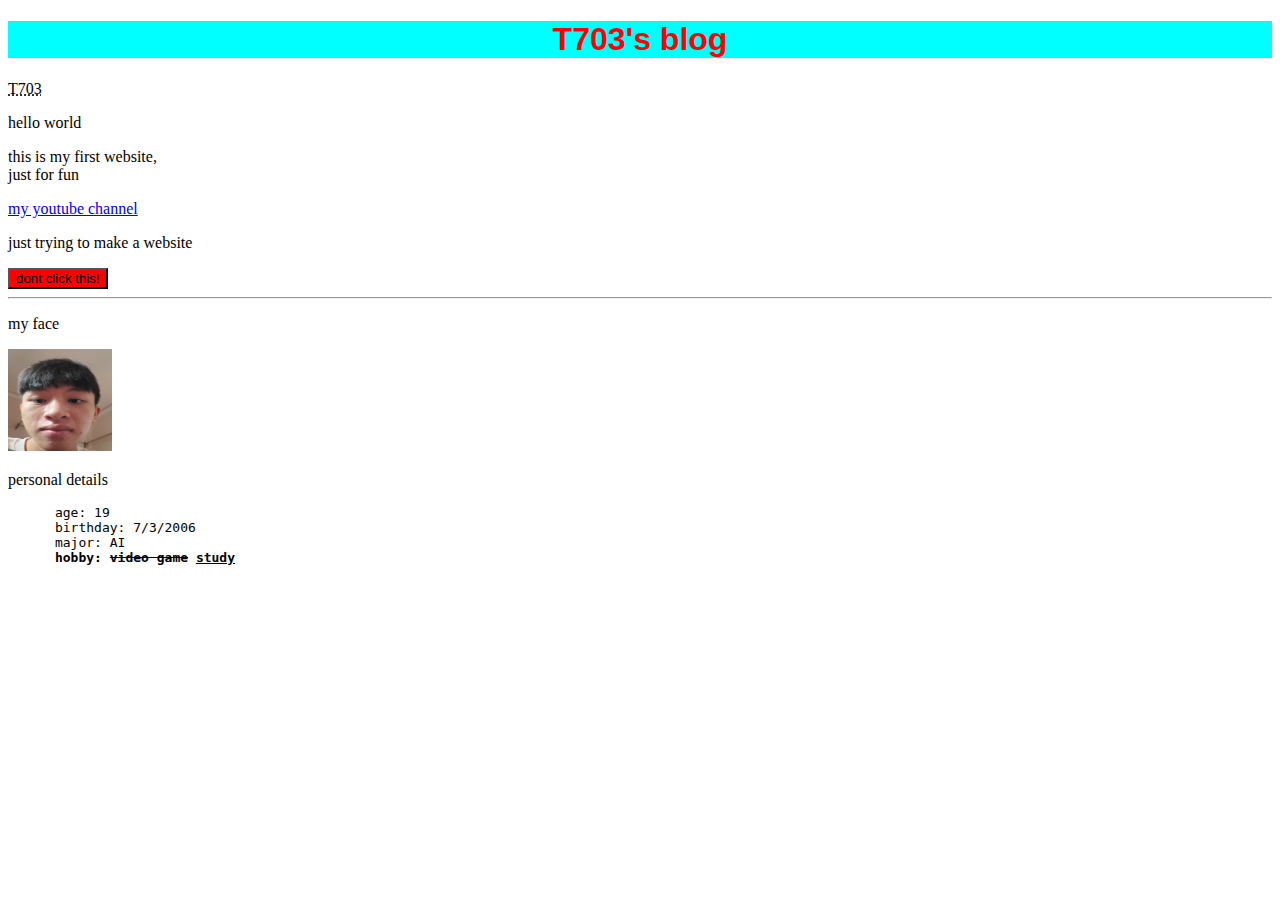
<file: index.html>
<!DOCTYPE html>
<html lang = "en-US">
  <!-- Write your comments here -->
  <head>
    <title>T703</title>
  <h1 style = "color: red;
  background-color: aqua; 
  font-family: 'Gill Sans', 'Gill Sans MT', Calibri, 'Trebuchet MS', sans-serif;
  text-align: center;" 
  >
  T703's blog 
  </h1>
  </head>
  <body>
    <p><abbr title="Tien 703, 703 is my birthday ">T703</abbr></p>
    <p>hello world</p>
    <p>this is my first website,<br> just for fun </p>
    <a href="https://www.youtube.com/@Tien_703" target = "_blank">my youtube channel</a>
    <p>just trying to make a website </p>
    <video id = "rickRol" style="display: none;" controls>
      <source src="Rick Roll (Different link no ads).mp4" type = "video/mp4">
    </video>

    <button onclick="playVideo()" style = 'background-color: red;'> dont click this!</button>
    <hr>
    <p> my face</p>
    <img src = "my face.jpg" alt = "bruh my face disapper" width="104" height="102">
    <p>personal details</p>
    <pre>
      age: 19
      birthday: 7/3/2006
      major: AI
      <b>hobby: <del>video game</del> <ins>study</ins> </b>
    </pre>
  </body>
  <script>
    function playVideo() {
      const video =document.getElementById("rickRol");
      video.style.display = "block";
      video.play()

    }
  </script>
</html>
</file>
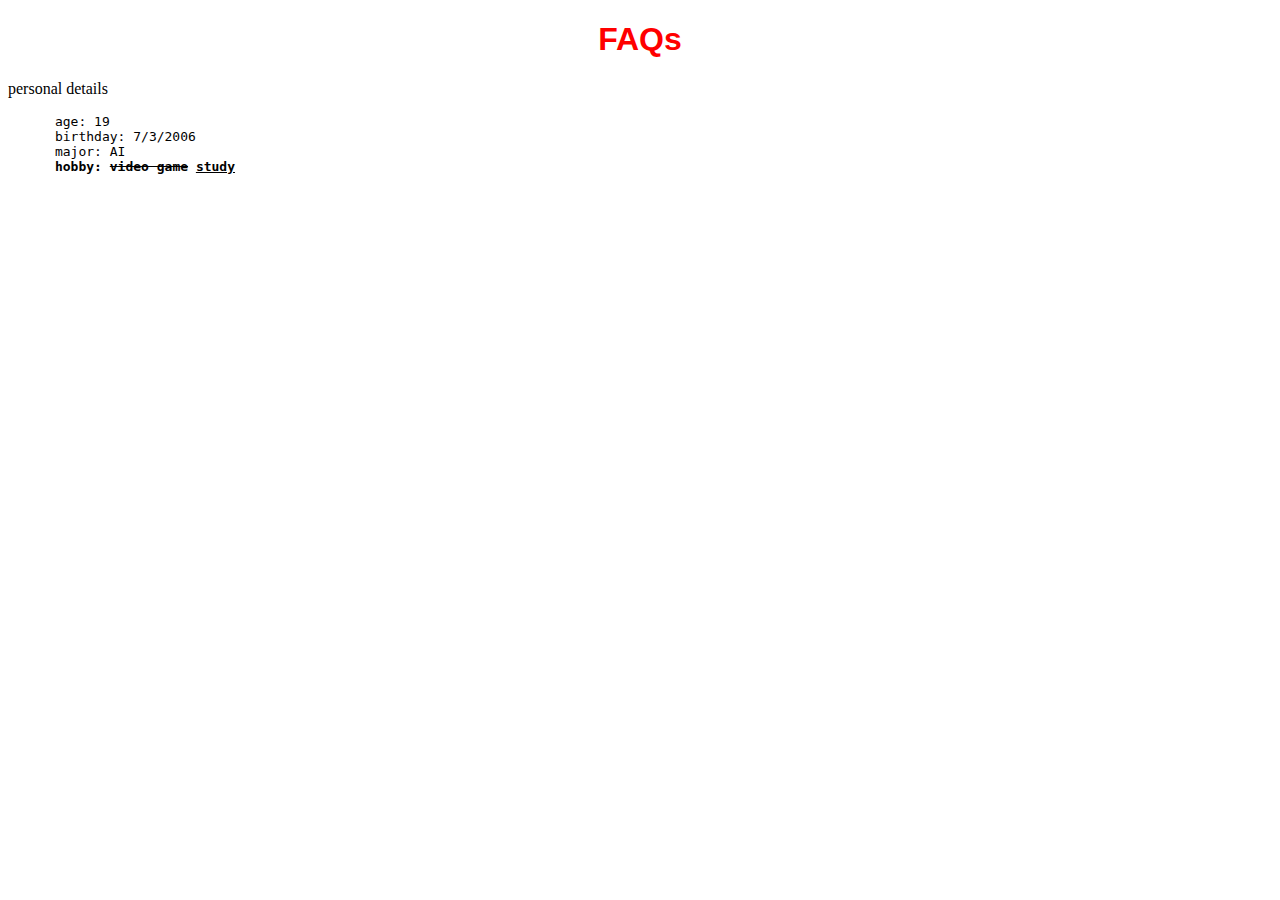
<file: FAQs.html>
<!DOCTYPE html>
<html lang=en-US>
<head>
    <title>FAQs</title>
</head>
<body>
    <h1 style = "color: red;
    font-family: 'Gill Sans', 'Gill Sans MT', Calibri, 'Trebuchet MS', sans-serif;
    text-align: center;" 
    >
      FAQs
      </h1>
    <p>personal details</p>
    <pre>
      age: 19
      birthday: 7/3/2006
      major: AI
      <b>hobby: <del>video game</del> <ins>study</ins> </b>
    </pre>
</body>
</html>
</file>
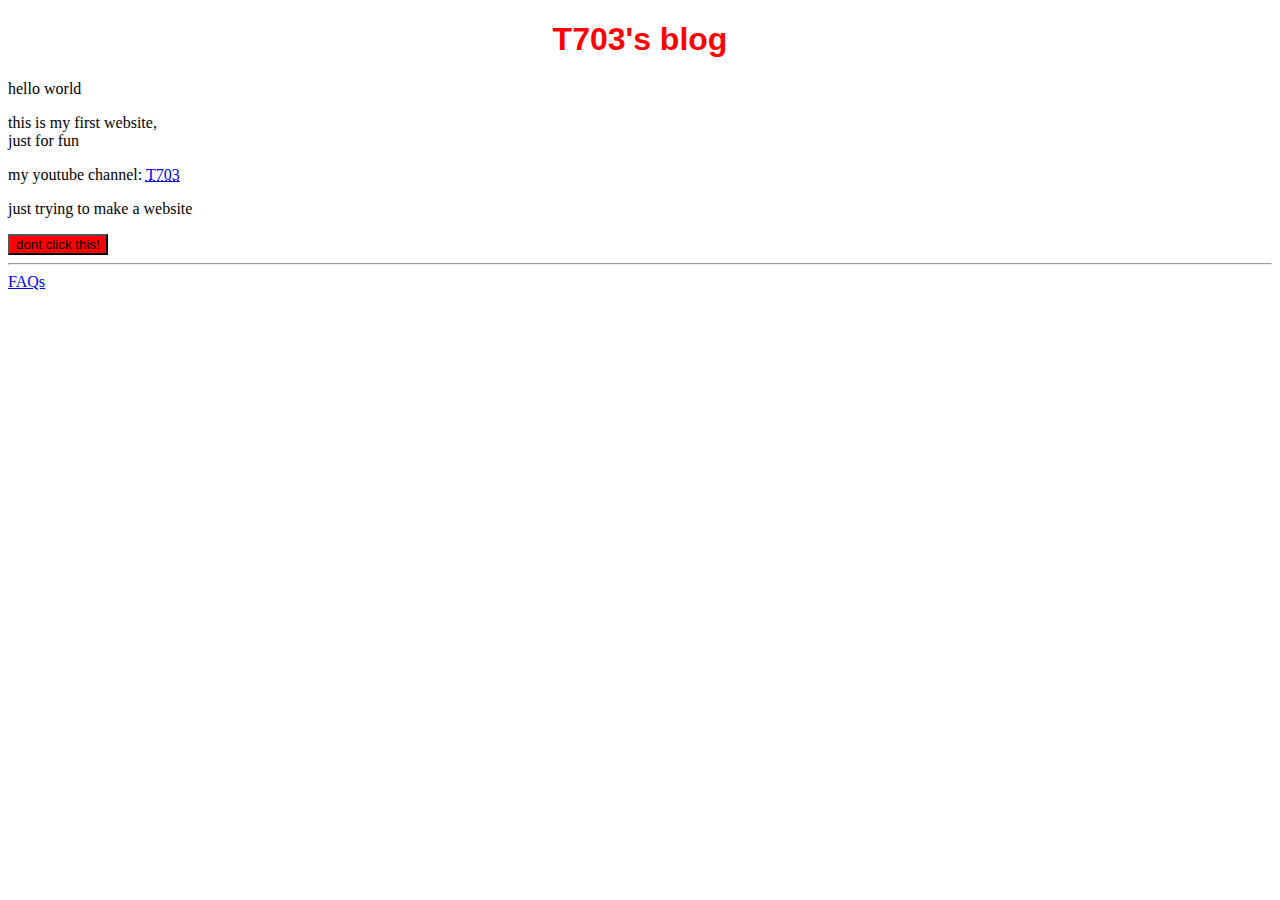
<file: templates/main.html>
<!DOCTYPE html>
<html lang = "en">
  <!-- Write your comments here -->
  <head>
    <meta charset="UTF-8">
    <meta name="viewport" content="width=device-width, inital-scale=1.0">
    <meta http-equiv="X-UA-Compatible" content="ie=edge">

  </head>
  <body>

    <h1 style = "color: red;
    font-family: 'Gill Sans', 'Gill Sans MT', Calibri, 'Trebuchet MS', sans-serif;
    text-align: center;" 
    >
      T703's blog 
      </h1>
    <p>hello world</p>
    <p>this is my first website,<br> just for fun </p>

    <p>
      my youtube channel: 
      <a href="https://www.youtube.com/@Tien_703" target = "_blank"><abbr title="T703 is Tien and my birthday">T703</abbr></a>
    </p>


    <p>just trying to make a website </p>
    <video id = "rickRol" style="display: none;" controls>
      <source src="Rick Roll (Different link no ads).mp4" type = "video/mp4">
    </video>

    <button onclick="playVideo()" style = 'background-color: red;'> dont click this!</button>
    <hr>
    <a href="FAQs.html">FAQs</a>
  </body>
  <script>
    function playVideo() {
      const video =document.getElementById("rickRol");
      video.style.display = "block";
      video.play()

    }
  </script>
</html>
</file>
